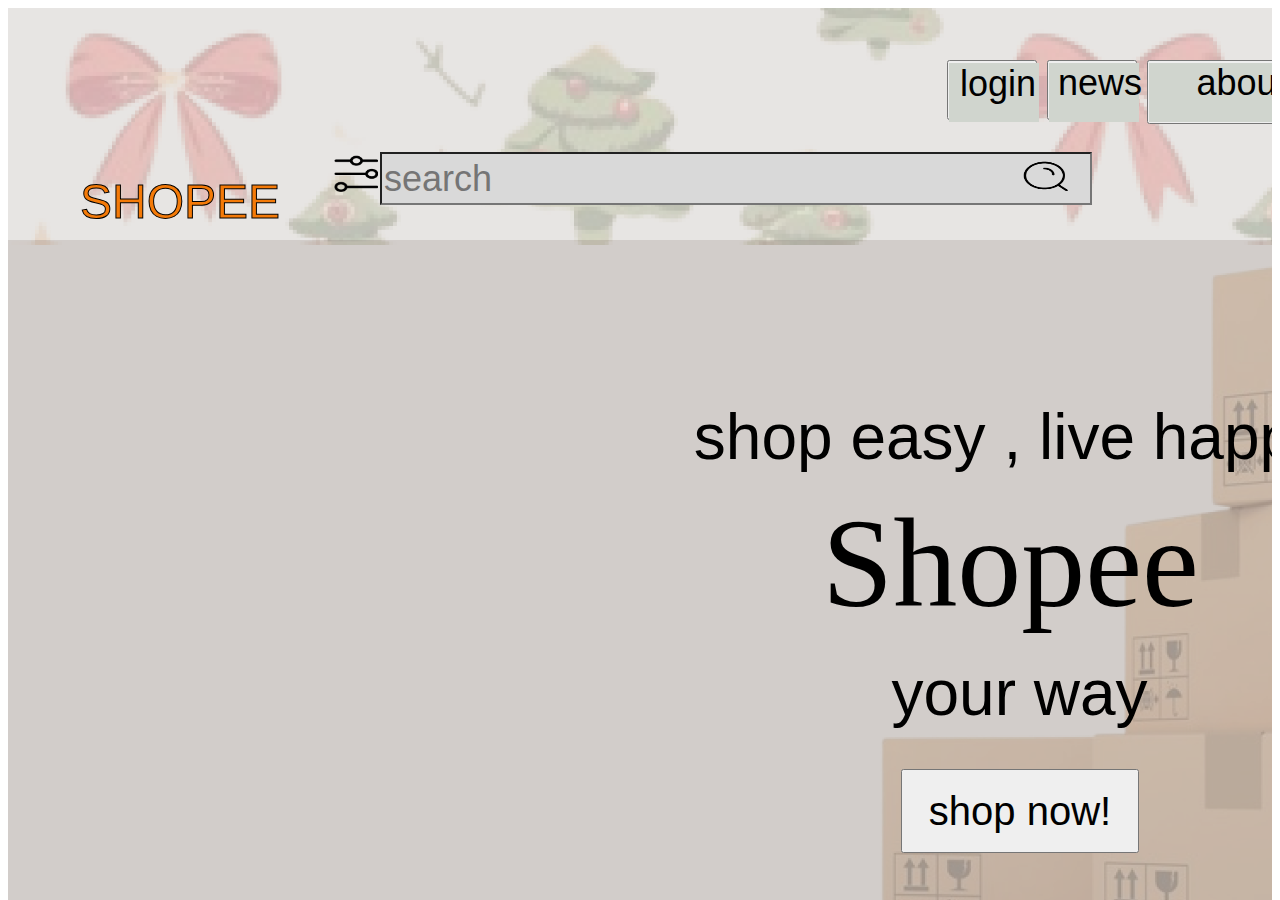
<file: index.html>
<!DOCTYPE html>
<html lang="en">
<head>
  <meta charset="UTF-8">
  <meta name="viewport" content="width=device-width, initial-scale=1.0">
  <meta http-equiv="refresh" content="0; URL='heroSection.html'">
  <title>Redirecting...</title>
</head>
<body>
  <p>If you are not redirected, <a href="heroSection.html">click here</a>.</p>
</body>
</html>
</file>
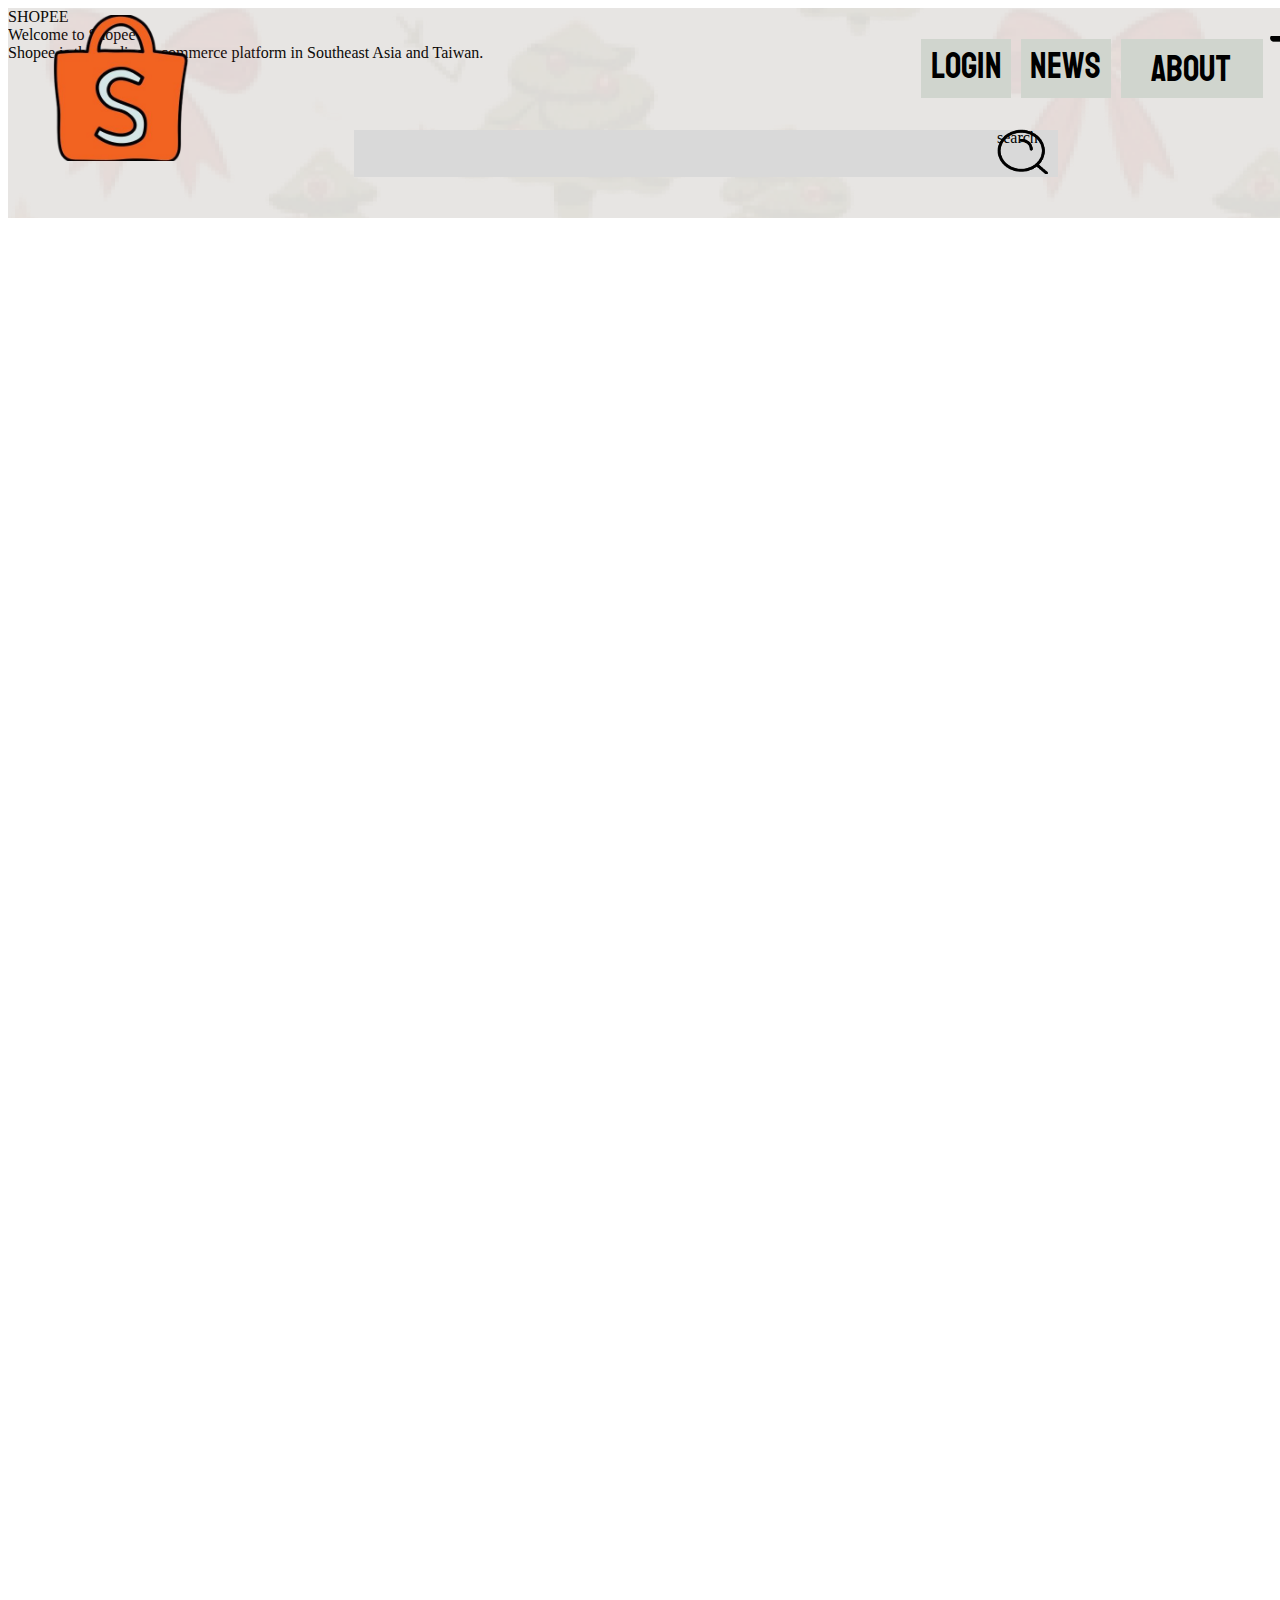
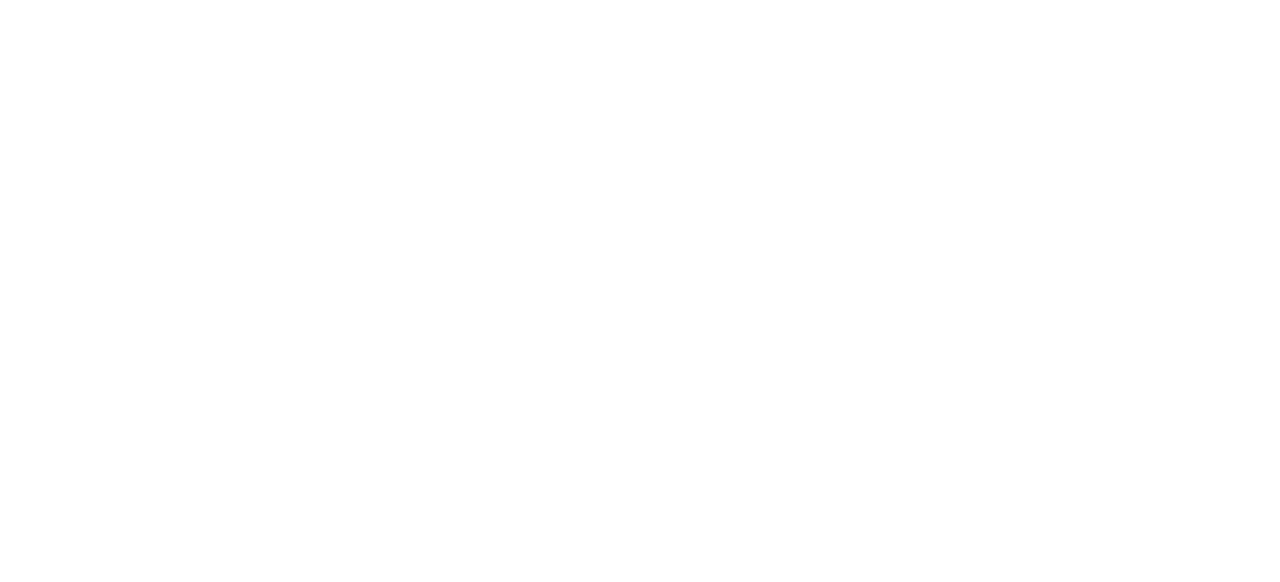
<file: aboutUs.html>
<!DOCTYPE html>
<html lang="en">
  <head>
    <meta charset="UTF-8" />
    <meta name="viewport" content="width=device-width, initial-scale=1.0" />
    <title>About Us</title>
    <link rel="stylesheet" href="aboutUs.css" />
  </head>
  <body>
    <div class="main-container">
      <div class="christmas-wallpaper-aesthetic"></div>
      <div class="flex-row-a">
        <div class="rectangle-heading-bg">
          <div class="facebook-icons-logos-symbols"></div>
          <div class="shopping-cart"></div>
          <span class="about">about</span>
          <div class="rectangle"></div>
          <div class="rectangle-4">
            <div class="rectangle-5">
              <span class="login">login</span>
            </div>
          </div>
          <div class="rectangle-7">
            <div class="rectangle-8">
              <span class="news">news</span>
            </div>
          </div>
          <div class="heart"></div>
          <div class="rectangle-b">
            <div class="rectangle-c">
              <div class="search"></div>
              <span class="search">search</span>
            </div>
          </div>
          <div class="filters"></div>
        </div>
        <span class="save-more-checkout">
          Save more at checkout with Lowest Price Guaranteed deals! <br />
        </span>
      </div>
      <div class="flex-row-ce">
        <span class="shopee">SHOPEE</span>
        <div class="login-section-bg"></div>
        <span class="welcome-to">Welcome to</span>
        <span class="shopee">Shopee</span>
        <div class="rectangle-13">
          <span class="leading-ecommerce-platform">
            Shopee is the leading e-commerce platform in Southeast Asia and
            Taiwan.
          </span>
        </div>
      </div>
      <div class="screenshot"></div>
    </div>
  </body>
</html>
</file>
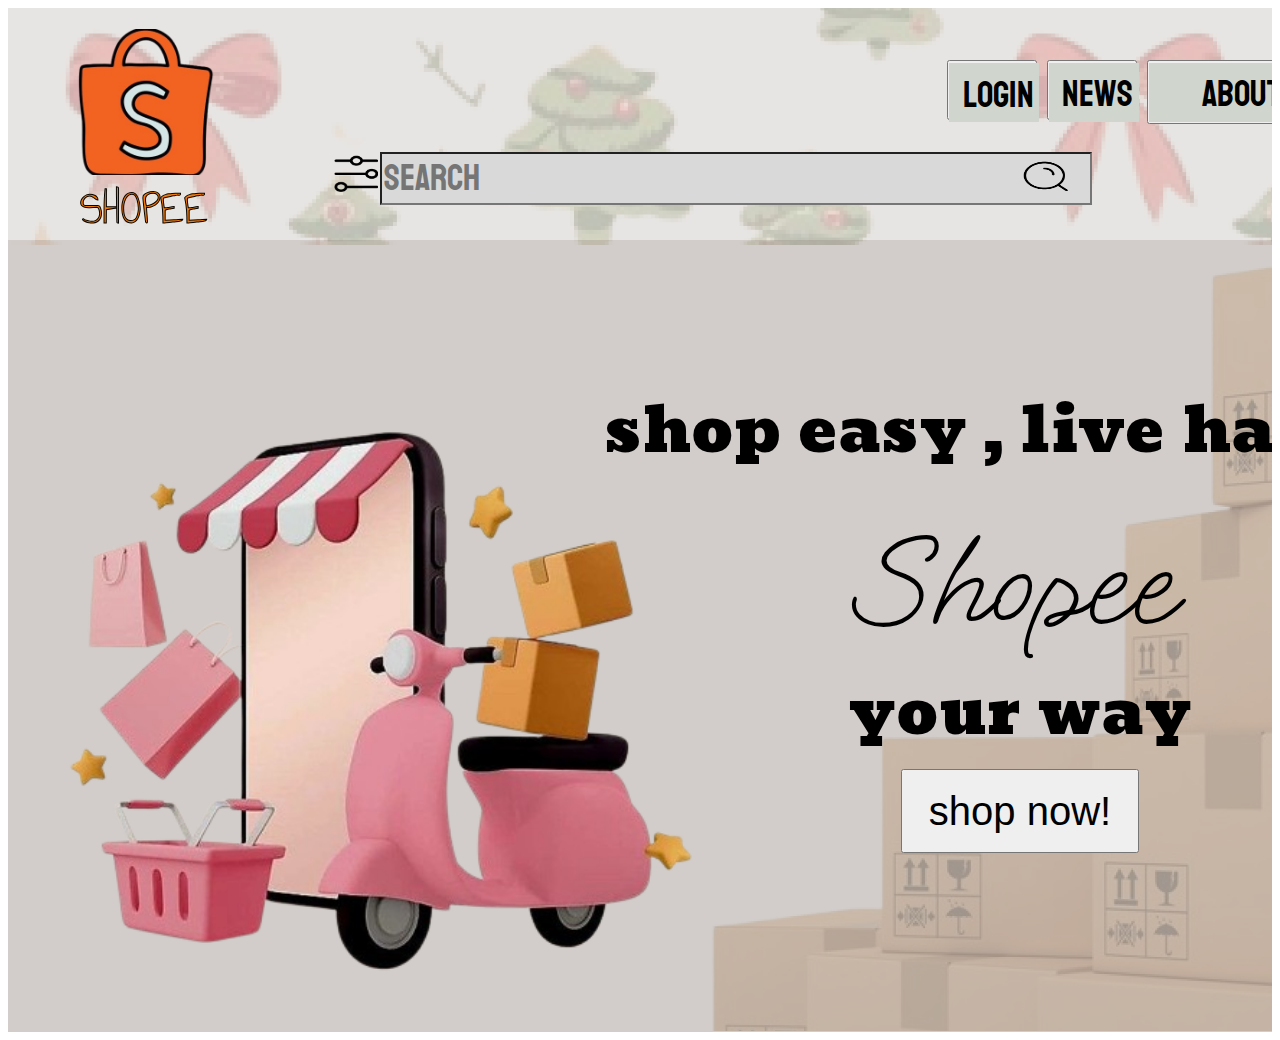
<file: heroSection.html>
<!DOCTYPE html>
<html>
  <head>
    <meta charset="utf-8" />
    <title>Hero Section</title>
    <link rel="stylesheet" href="heroSection.css" />

  </head>
  <body>
    <div class="hero-section">
      <div class="overlap-wrapper">
        <div class="overlap">
          <img class="img" src="image/boxes.png" />
          <img class="shopping-cart" src="image/cart_logo.png" />
          <div class="group">
            <div class="overlap-group">
              <div class="heading-chrsitmas-bg"></div>
              <img class="christmas-wallpaper" src="image/Christmas_Wallpaper.png" />
              <div class="hero-section-bg"></div>
            </div>
          </div>
          <div class="div">
            <div class="overlap-2">
              <div class="group-2">
                <button class="overlap-group-2">
                  <div class="rectangle"></div>
                  <div class="text-wrapper">news</div>
                </button>
                <img class="heart" src="image/heart.png" />
              </div>
              <div class="overlap-group-wrapper">
                <button class="overlap-3">
                  <div class="rectangle-2"></div>
                  <div class="text-wrapper-2">about</div>
                </button>
              </div>
            </div>
            <div class="div-wrapper">
              <button class="overlap-4">
                <a href="login.html" class="rectangle">
                <div class="text-wrapper-3">login</div>
                </a>
              </button>
            </div>
            <div class="group-3">
              <div class="overlap-5">
                <input class="rectangle-3" id="search-box" name="search" placeholder="search" />
                <img class="search" src="image/search.png" alt="Search Icon" />
              </div>
              <img class="filters" src="image/filter.png" alt="Filter Icon" />
            </div>            
            <div class="overlap-6">
              <p class="p">shop easy , live happy</p> 
              <p class="shopee">
                <span class="span">Shopee</span> <span class="text-wrapper-5"> <br /></span>
              </p>
            </div>
            <div class="overlap-7">
              <div class="text-wrapper-6">your way</div>
              <button class="group-4">
                <a href="homepage.html" class="overlap-8">
                    <div class="text-wrapper-7">shop now!</div>
                </a>
            </button>
            </div>
            <div class="group-5">
              <div class="overlap-9">
                <div class="text-wrapper-8">SHOPEE</div>
                <img
                  class="facebook-icons-logos"
                  src="image/Logo.png"
                />
              </div>
            </div>
          </div>
          <img class="pretty-removebg" src="image/Scooter.png" />
        </div>
      </div>
    </div>
  </body>
</html>
</file>
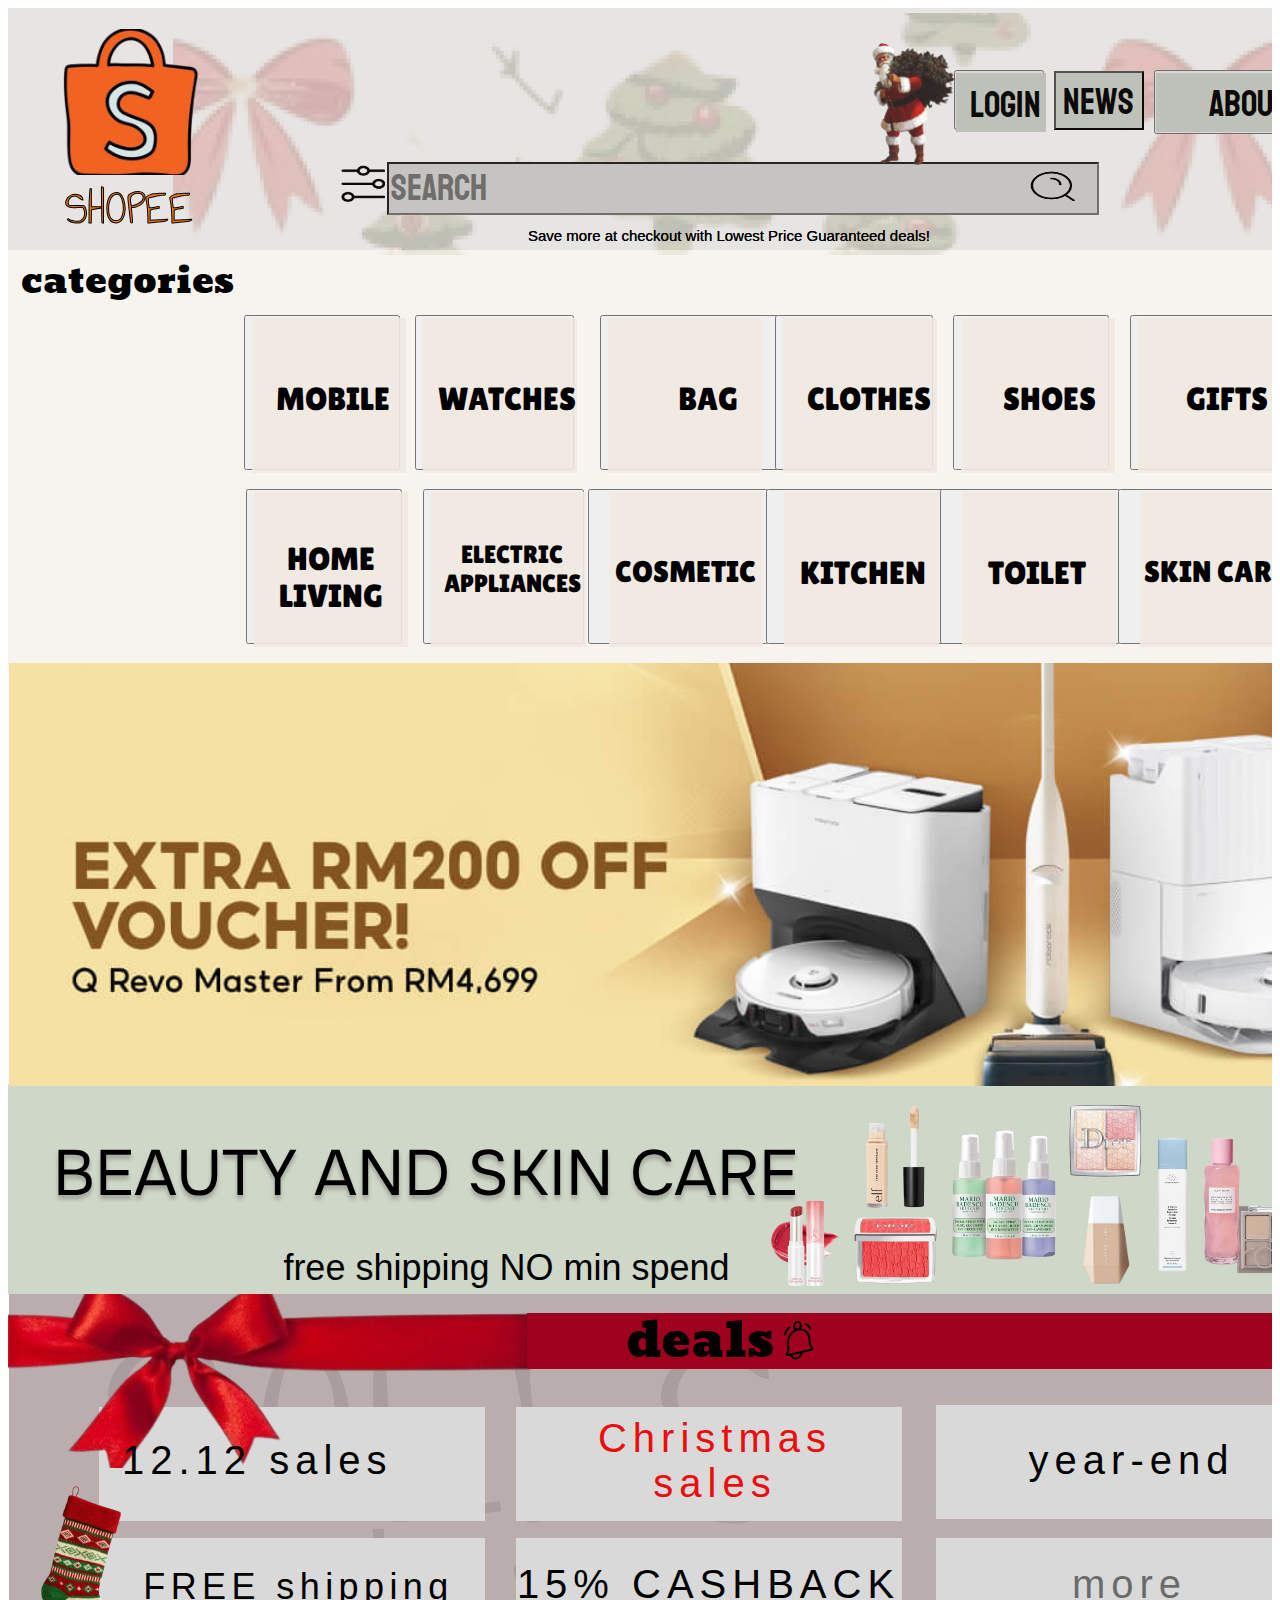
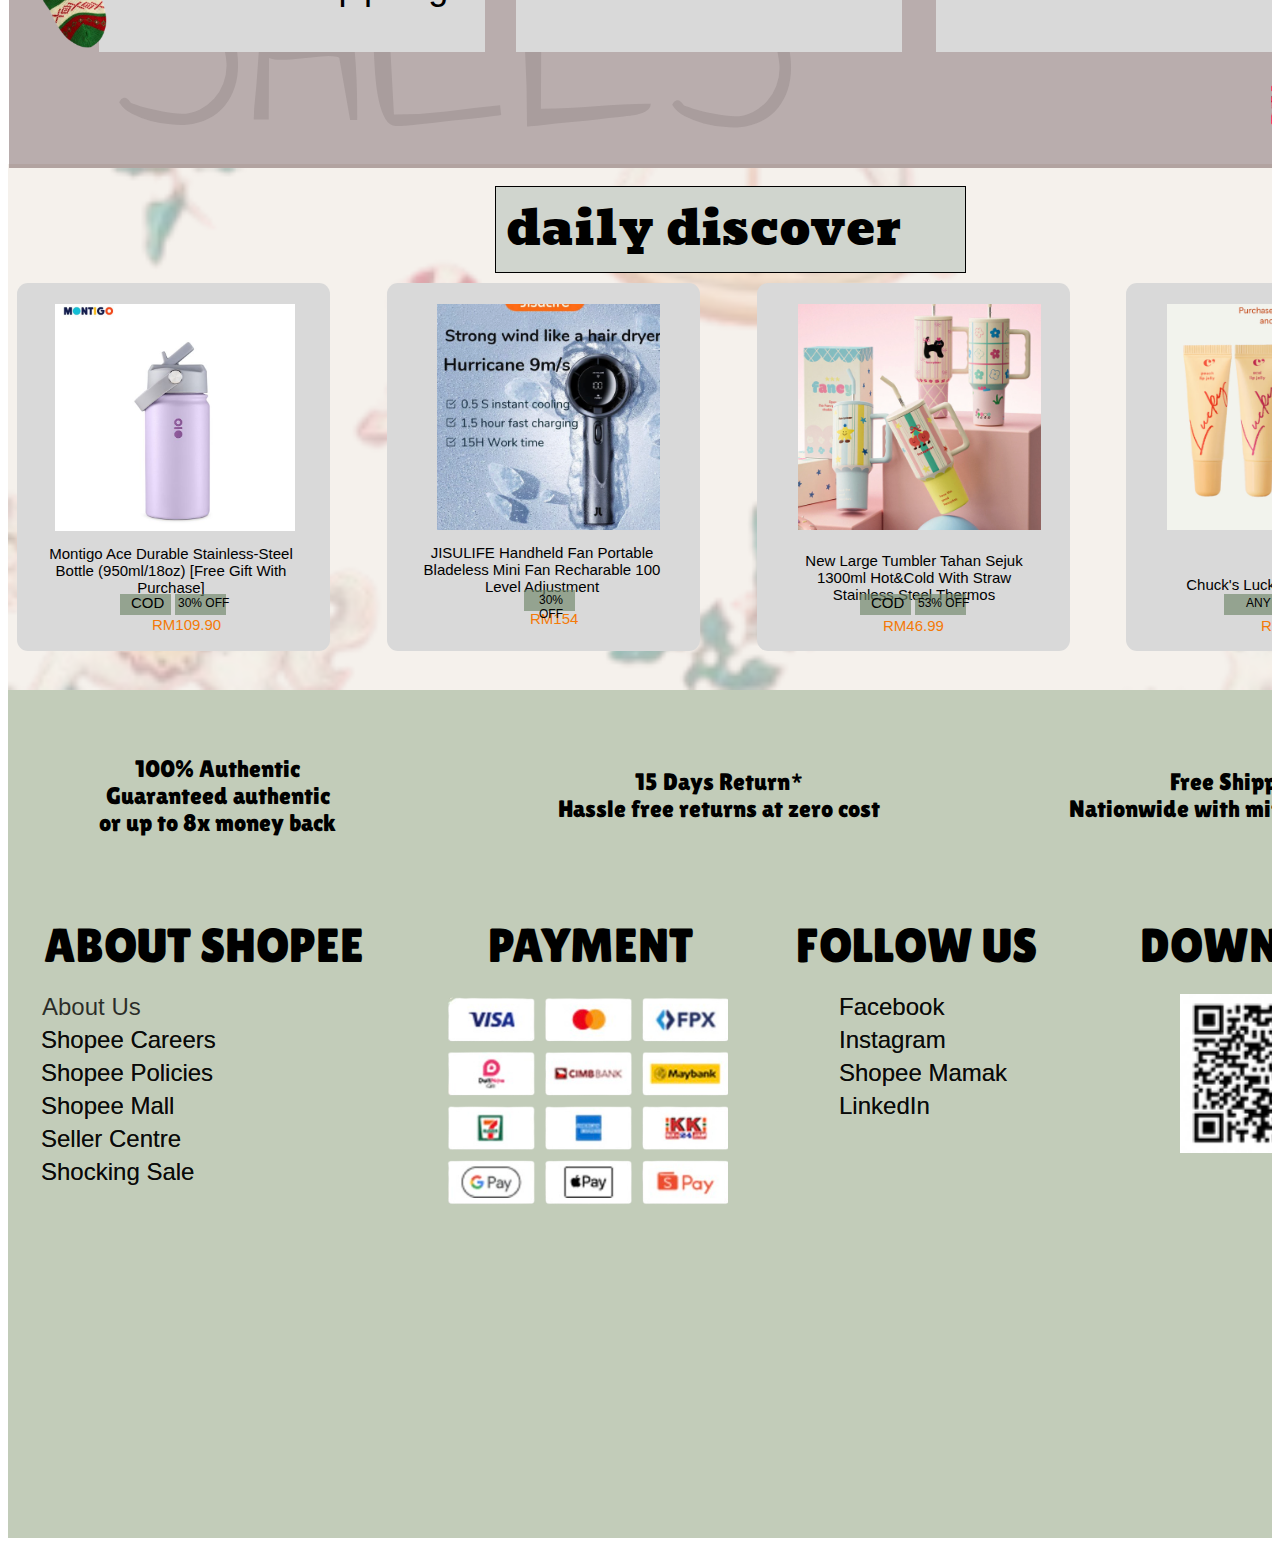
<file: homepage.html>
<!DOCTYPE html>
<html>
  <head>
    <meta charset="utf-8" />
    <link rel="stylesheet" href="homepage.css" />
  </head>
  <body>
    <div class="homepage">
      <div class="div">
        <div class="overlap">
          <img class="copy-removebg" src="image/Chistmas_Background.png" />
          <img class="christmas-wallpaper" src="image/Christmas_Wallpaper.png" />
          <div class="sales-bg-word">
            <div class="overlap-group">
              <div class="text-wrapper">SALES</div>
              <div class="text-wrapper-2">SALES</div>
            </div>
          </div>
          <div class="rectangle-categories"></div>
          <div class="rectangle-DAILY"></div>
          <div class="rectangle"></div>
          <img class="shopping-cart" src="image/cart_logo.png" />
          <div class="overlap-wrapper">
            <div class="overlap-2">
              <button class="rectangle-2"></div>
              <div class="text-wrapper-3">news</div>
              </button>
          </div>
          <div class="overlap-group-wrapper">
            <button class="overlap-2">
              <a href="login.html" class="rectangle-2">
              <div class="text-wrapper-4">login</div>
              </a>
            </button>
          </div>
          <div class="div-wrapper">
            <button class="overlap-3">
              <div class="rectangle-3"></div>
              <div class="text-wrapper-5">about</div>
            </button>
          </div>
          <div class="text-wrapper-6">categories</div>
          <button class="group">
            <div class="overlap-4"><div class="text-wrapper-7">MOBILE</div></div>
          </button>
          <button class="group-2">
            <div class="overlap-4"><div class="text-wrapper-8">HOME LIVING</div></div>
          </button>
          <button class="group-3">
            <div class="overlap-5"> 
              <div class="electri"></div>
              <div class="text-wrapper-9">ELECTRIC APPLIANCES</div>
            </div>
          </button>
          <button class="group-4">
            <div class="overlap-6">
              <div class="cosmetic"></div>
              <div class="text-wrapper-10">COSMETIC</div>
            </div>
          </button>
          <button class="group-5">
            <div class="overlap-6">
              <div class="kitchen"></div>
              <div class="text-wrapper-11">KITCHEN</div>
            </div>
          </button>
          <button class="group-6">
            <div class="overlap-6">
              <div class="div-2"></div>
              <div class="text-wrapper-11">TOILET</div>
            </div>
          </button>
          <button class="group-7">
            <div class="overlap-6">
              <div class="div-2"></div>
              <div class="text-wrapper-10">SKIN CARE</div>
            </div>
          </button>
          <button class="group-8">
            <div class="overlap-7">
              <div class="div-3"></div>
              <div class="text-wrapper-12">WATCHES</div>
            </div>
          </button>
          <button class="group-9">
            <div class="overlap-8">
              <div class="div-3"></div>
              <div class="text-wrapper-13">BAG</div>
            </div>
          </button>
          <button class="group-10">
            <div class="overlap-9">
              <div class="div-3"></div>
              <div class="text-wrapper-14">CLOTHES</div>
            </div>
          </button>
          <button class="group-11">
            <div class="overlap-4"><div class="text-wrapper-15">SHOES</div></div>
          </button>
          <button class="group-12">
            <div class="overlap-10"><div class="text-wrapper-16">GIFTS</div></div>
          </button>
          <div class="div-4">
            <div class="overlap-11">
              <input class="rectangle-4" placeholder="search" />
              <img class="search" src="image/search.png" />              
            </div>
            <img class="filters" src="image/filter.png" />
          </div>
          <div class="rectangle-heading-bg"></div>
          <div class="brown-bg"></div>
          <div class="deals">BEAUTY AND SKIN CARE</div>
          <p class="p">free shipping NO min spend</p>
          <div class="rectangle-5"></div>
          <div class="rectangle-6"></div>
          <div class="rectangle-7"></div>
          <div class="rectangle-8"></div>
          <div class="rectangle-9"></div>
          <div class="rectangle-10"></div>
          <div class="text-wrapper-18">FREE shipping</div>
          <div class="text-wrapper-19">15% CASHBACK</div>
          <div class="text-wrapper-20">more</div>
          <div class="christmas-sales">Christmas <br />sales</div>
          <div class="text-wrapper-21">year-end</div>
          <img class="heart" src="image/heart.png" />
          <img class="fit-removebg-preview" src="image/Comestic5.png" />
          <img
            class="better-than-palette"
            src="image/Comestic3.png"
          />
          <img class="removebg-preview" src="image/comestic8.png" />
          <img
            class="glow-recipe"
            src="image/Comestic6.png"
          />
          <img class="img" src="image/Christmas_Tree.png" />
          <img class="balm-dotcom-trio" src="image/Facial.png" />
          <img class="luxury-fashion" src="image/Socks.png" />
          <img
            class="drunk-elephant-b"
            src="image/facial7.png"
          />
          <img class="OMG-these-are" src="image/Facial5.png" />
          <img
            class="santa-hat-PNG"
            src="image/Santaclaus.png"
          />
          <img class="img-2" src="image/Comestic.png" />
          <img class="img-3" src="image/Comestic4.png" />
          <img class="img-4" src="image/comestic7.png" />
          <img class="img-5" src="image/comestic9.png" />
          <p class="text-wrapper-22">Save more at checkout with Lowest Price Guaranteed deals!</p>
          <div class="rectangle-MONTIGO"></div>
          <img
            class="montigo-pastel-ace"
            src="image/Bottle.jpeg"
          />
          <p class="text-wrapper-23">
            Montigo Ace Durable Stainless-Steel Bottle (950ml/18oz) [Free Gift With Purchase]
          </p>
          <div class="text-wrapper-24">RM109.90</div>
          <div class="rectangle-11"></div>
          <div class="text-wrapper-25">COD</div>
          <div class="rectangle-12"></div>
          <div class="text-wrapper-26">30% OFF</div>
          <div class="rectangle-MONTIGO-2"></div>
          <p class="text-wrapper-27">
            JISULIFE Handheld Fan Portable Bladeless Mini Fan Recharable 100 Level Adjustment
          </p>
          <div class="text-wrapper-28">RM154</div>
          <div class="group-13">
            <div class="overlap-12"><div class="text-wrapper-29">30% OFF</div></div>
          </div>
          <div class="rectangle-MONTIGO-3"></div>
          <p class="new-large-tumbler">
            New Large Tumbler Tahan Sejuk 1300ml Hot&amp;Cold With Straw Stainless Steel Thermos
          </p>
          <div class="text-wrapper-30">RM46.99</div>
          <div class="rectangle-13"></div>
          <div class="text-wrapper-31">COD</div>
          <div class="rectangle-14"></div>
          <div class="text-wrapper-32">53% OFF</div>
          <div class="rectangle-MONTIGO-4"></div>
          <p class="chuck-s-lucky-lip">Chuck&#39;s Lucky Lip Jelly (7g)</p>
          <div class="text-wrapper-33">RM48</div>
          <div class="rectangle-15"></div>
          <div class="text-wrapper-34">ANY 2 AT RM88</div>
          <div class="group-14">
            <div class="overlap-13">
              <img class="copy-removebg-2" src="image/ribbon.png" />
              <div class="rectangle-16"></div>
            </div>
          </div>
          <div class="text-wrapper-35">deals</div>
          <img class="bell-ringing" src="image/Bell Ringing 04.png" />
          <div class="text-wrapper-36">12.12 sales</div>
          <div class="rectangle-17"></div>
          <div class="deals-2">daily discover</div>
          <img class="shopping-cart" src="image/cart_logo.png" />
          <p class="text-wrapper-22">Save more at checkout with Lowest Price Guaranteed deals!</p>
          <div class="group-15">
            <div class="overlap-14">
              <div class="text-wrapper-37">SHOPEE</div>
              <img class="facebook-icons-logos" src="image/Logo.png" />
            </div>
          </div>
          <img class="screenshot" src="image/Ads.jpeg" />
          <img class="screenshot-2" src="image/product1.png" />
          <img class="screenshot-3" src="image/bottle2.png" />
          <img class="screenshot-4" src="image/facial8.png" />
        </div>
        <div class="overlap-15">
          <div class="rectangle-about"></div>
          <div class="text-wrapper-38">About Us</div>
          <div class="text-wrapper-39">Shopee Careers</div>
          <div class="text-wrapper-40">Shopee Policies</div>
          <div class="text-wrapper-41">Shopee Mall</div>
          <div class="text-wrapper-42">Seller Centre</div>
          <div class="text-wrapper-43">Shocking Sale</div>
          <p class="element-authentic">100% Authentic<br />Guaranteed authentic <br />or up to 8x money back</p>
          <div class="text-wrapper-44">ABOUT SHOPEE</div>
          <div class="text-wrapper-45">PAYMENT</div>
          <div class="text-wrapper-46">FOLLOW US</div>
          <div class="text-wrapper-47">DOWNLOAD</div>
          <p class="element-days-return">15 Days Return*<br />Hassle free returns at zero cost</p>
          <p class="free-shipping">Free Shipping<br />Nationwide with minimum spend</p>
          <img class="screenshot-5" src="image/payment.png" />
          <a href="https://shopee.com.my/web" target="_blank" rel="noopener noreferrer"
            ><img class="qr-shopee" src="image/QR.jpeg"
          /></a>
          <div class="text-wrapper-39">Shopee Careers</div>
          <div class="text-wrapper-40">Shopee Policies</div>
          <div class="text-wrapper-41">Shopee Mall</div>
          <div class="text-wrapper-42">Seller Centre</div>
          <div class="text-wrapper-43">Shocking Sale</div>
          <div class="text-wrapper-48">Facebook</div>
          <a href="https://www.facebook.com/ShopeeMY" target="_blank" rel="noopener noreferrer"
            ><div class="text-wrapper-48">Facebook</div></a
          >
          <div class="text-wrapper-49">Instagram</div>
          <a href="https://www.instagram.com/Shopee_MY/" target="_blank" rel="noopener noreferrer"
            ><div class="text-wrapper-49">Instagram</div></a
          >
          <div class="text-wrapper-50">Shopee Mamak</div>
          <a href="https://shopee.com.my/shopee_mamak" target="_blank" rel="noopener noreferrer"
            ><div class="text-wrapper-50">Shopee Mamak</div></a
          >
          <div class="text-wrapper-51">LinkedIn</div>
          <a href="https://www.linkedin.com/company/shopee" target="_blank" rel="noopener noreferrer"
            ><div class="text-wrapper-51">LinkedIn</div></a
          >
        </div>
      </div>
    </div>
  </body>
</html>
</file>
<file: aboutUs.css>
@import url('https://fonts.googleapis.com/css2?family=Annie+Use+Your+Telescope&family=Koulen&family=Lilita+One&family=Moul&family=Onest:wght@100..900&family=Oooh+Baby&display=swap');

:root {
  --default-font-family: -apple-system, BlinkMacSystemFont, "Segoe UI", Roboto, Ubuntu, "Helvetica Neue", Helvetica, Arial, "PingFang SC", "Hiragino Sans GB", "Microsoft Yahei UI", "Microsoft Yahei", "Source Han Sans CN", sans-serif;
}

.main-container {
  overflow: hidden;
  position: relative;
  width: 1440px;
  height: 2166px;
  margin: 0 auto;
  background: #ffffff;
  box-sizing: border-box;
}

.main-container * {
  box-sizing: border-box;
}

input, select, textarea, button {
  outline: 0;
}

.christmas-wallpaper-aesthetic {
  position: absolute;
  width: 1440px;
  height: 232px;
  top: -22px;
  left: -20px;
  background: url(/image/Christmas_Wallpaper.png) no-repeat center;
  background-size: cover;
  opacity: 0.27;
  z-index: 43;
}

.flex-row-a {
  position: absolute;
  width: 1479px;
  height: 235px;
  top: -22px;
  left: -20px;
  z-index: 47;
}

.rectangle-heading-bg {
  position: absolute;
  width: 1479px;
  height: 232px;
  top: 0;
  left: 0;
  background: rgba(87, 71, 58, 0.14);
  z-index: 41;
}

.facebook-icons-logos-symbols {
  position: absolute;
  width: 156px;
  height: 146px;
  top: 29px;
  left: 55px;
  background: url(/image/Logo.png) no-repeat center;
  background-size: cover;
  z-index: 46;
}

.shopping-cart {
  position: absolute;
  width: 62px;
  height: 62px;
  top: 50px;
  left: 1282px;
  background: url(/image/cart_logo.png) no-repeat center;
  background-size: cover;
  z-index: 12;
}

.about {
  display: flex;
  align-items: flex-start;
  justify-content: flex-start;
  position: absolute;
  height: 64px;
  top: 52px;
  left: 1163px;
  color: #000000;
  font-family: Koulen, var(--default-font-family);
  font-size: 36px;
  font-weight: 400;
  line-height: 64px;
  text-align: left;
  white-space: nowrap;
  z-index: 21;
}

.rectangle {
  position: absolute;
  width: 142px;
  height: 59px;
  top: 53px;
  left: 1133px;
  background: #d0d5ce;
  z-index: 20;
}

.rectangle-4 {
  position: absolute;
  width: 90px;
  height: 59px;
  top: 53px;
  left: 933px;
  background: #d0d5ce;
  z-index: 14;
}

.login {
  display: flex;
  align-items: flex-start;
  justify-content: flex-start;
  position: absolute;
  height: 57px;
  top: -1px;
  left: 10px;
  color: #000000;
  font-family: Koulen, var(--default-font-family);
  font-size: 36px;
  font-weight: 400;
  line-height: 57px;
  text-align: left;
  white-space: nowrap;
  z-index: 15;
}

.rectangle-7 {
  position: absolute;
  width: 90px;
  height: 59px;
  top: 53px;
  left: 1033px;
  background: #d0d5ce;
  z-index: 17;
}

.news {
  display: flex;
  align-items: flex-start;
  justify-content: flex-start;
  position: absolute;
  height: 57px;
  top: -1px;
  left: 9px;
  color: #000000;
  font-family: Koulen, var(--default-font-family);
  font-size: 36px;
  font-weight: 400;
  line-height: 57px;
  text-align: left;
  white-space: nowrap;
  z-index: 18;
}

.heart {
  position: absolute;
  width: 48px;
  height: 48px;
  top: 57px;
  left: 1362px;
  background: url(/image/heart.png) no-repeat center;
  background-size: cover;
  z-index: 22;
}

.rectangle-b {
  position: absolute;
  width: 704px;
  height: 47px;
  top: 144px;
  left: 366px;
  background: #d9d9d9;
  z-index: 8;
}

.search {
  position: absolute;
  width: 51px;
  height: 45px;
  top: -1px;
  left: 643px;
  background: url(/image/search.png) no-repeat center;
  background-size: cover;
}
</file>
<file: heroSection.css>
@import url('https://fonts.googleapis.com/css2?family=Annie+Use+Your+Telescope&family=Koulen&family=Moul&family=Oooh+Baby&display=swap');

.hero-section {
    background-color: #ffffff;
    display: flex;
    flex-direction: row;
    justify-content: center;
    width: 100%;
  }
  
  .hero-section .overlap-wrapper {
    background-color: #ffffff;
    overflow: hidden;
    width: 1440px;
    height: 1024px;
  }
  
  .hero-section .overlap {
    position: relative;
    width: 1556px;
    height: 1034px;
    top: -10px;
    left: -39px;
  }
  
  .hero-section .img {
    position: absolute;
    width: 757px;
    height: 871px;
    top: 162px;
    left: 719px;
    object-fit: cover;
  }
  
  .hero-section .shopping-cart {
    position: absolute;
    width: 62px;
    height: 62px;
    top: 60px;
    left: 1327px;
  }
  
  .hero-section .group {
    position: absolute;
    width: 1479px;
    height: 1034px;
    top: 0;
    left: 0;
  }
  
  .hero-section .overlap-group {
    position: relative;
    height: 1034px;
  }
  
  .hero-section .heading-chrsitmas-bg {
    position: absolute;
    width: 1479px;
    height: 242px;
    top: 0;
    left: 0;
    background-color: #57473a24;
  }
  
  .hero-section .christmas-wallpaper {
    position: absolute;
    width: 1440px;
    height: 237px;
    top: 10px;
    left: 39px;
    object-fit: cover;
  }
  
  .hero-section .hero-section-bg {
    position: absolute;
    width: 1440px;
    height: 792px;
    top: 242px;
    left: 39px;
    background-color: #57473a45;
  }
  
  .hero-section .div {
    position: absolute;
    width: 1457px;
    height: 824px;
    top: 31px;
    left: 99px;
  }
  
  .hero-section .overlap-2 {
    position: absolute;
    width: 379px;
    height: 64px;
    top: 31px;
    left: 979px;
  }
  
  .hero-section .group-2 {
    position: absolute;
    width: 379px;
    height: 60px;
    top: 0;
    left: 0;
  }
  
  .hero-section .overlap-group-2 {
    position: absolute;
    width: 90px;
    height: 60px;
    top: 0;
    left: 0;
  }
  
  .hero-section .rectangle {
    position: absolute;
    width: 90px;
    height: 59px;
    top: 1px;
    left: 0;
    background-color: #d0d5ce;
  }
  
  .hero-section .text-wrapper {
    position: absolute;
    width: 78px;
    top: 0;
    left: 9px;
    font-family: "Koulen", Helvetica;
    font-weight: 400;
    color: #000000;
    font-size: 36px;
    letter-spacing: 0;
    line-height: normal;
  }
  
  .hero-section .heart {
    position: absolute;
    width: 48px;
    height: 48px;
    top: 5px;
    left: 329px;
  }
  
  .hero-section .overlap-group-wrapper {
    position: absolute;
    width: 157px;
    height: 64px;
    top: 0;
    left: 100px;
  }
  
  .hero-section .overlap-3 {
    position: relative;
    width: 155px;
    height: 64px;
  }
  
  .hero-section .rectangle-2 {
    width: 142px;
    height: 59px;
    background-color: #d0d5ce;
    position: absolute;
    top: 1px;
    left: 0;
  }
  
  .hero-section .text-wrapper-2 {
    position: absolute;
    width: 125px;
    top: 0;
    left: 30px;
    font-family: "Koulen", Helvetica;
    font-weight: 400;
    color: #000000;
    font-size: 36px;
    letter-spacing: 0;
    line-height: normal;
  }
  
  .hero-section .div-wrapper {
    position: absolute;
    width: 92px;
    height: 60px;
    top: 31px;
    left: 879px;
  }
  
  .hero-section .overlap-4 {
    position: relative;
    width: 90px;
    height: 60px;
  }
  
  .hero-section .text-wrapper-3 {
    position: absolute;
    width: 78px;
    top: 0;
    left: 10px;
    font-family: "Koulen", Helvetica;
    font-weight: 400;
    color: #000000;
    font-size: 36px;
    letter-spacing: 0;
    line-height: normal;
  }
  
  .hero-section .group-3 {
    position: absolute;
    width: 752px;
    height: 48px;
    top: 122px;
    left: 266px;
  }
  
  .hero-section .overlap-5 {
    position: absolute;
    width: 704px;
    height: 48px;
    top: 0;
    left: 46px;
  }
  
  .hero-section .rectangle-3 {
    width: 704px;
    height: 47px;
    background-color: #d9d9d9;
    font-family: "Koulen", Helvetica;
    font-weight: 400;
    font-size: 36px;
    position: absolute;
    top: 1px;
    left: 0;
  }
  
  .hero-section .text-wrapper-4 {
    position: absolute;
    width: 91px;
    top: 8px;
    left: 328px;
    opacity: 0.42;
    font-family: "Koulen-Regular", Helvetica;
    font-weight: 400;
    color: #000000;
    font-size: 20px;
    letter-spacing: 0;
    line-height: normal;
  }
  
  .hero-section .search {
    position: absolute;
    width: 45px;
    height: 30px;
    top: 10px;
    left: 643px;

  }
  
  .hero-section .filters {
    position: absolute;
    width: 44px;
    height: 37px;
    top: 4px;
    left: 0px;
  }
  

.hero-section .overlap-6 {
  position: absolute;
  width: 1017px;
  height: 200px;  
  top: 397px;
  left: 434px;
  display: flex;
  flex-direction: column;  
  justify-content: center;  
  align-items: center; 
}


.hero-section .p {
  font-family: "Moul", Helvetica, sans-serif;
  font-weight: 400;
  color: #000000;
  font-size: 64px;
  text-align: center;
  letter-spacing: 0;
  line-height: normal;
  margin: 0;  
}


.hero-section .shopee .span {
  font-family: "Oooh Baby", serif;
  font-weight: 400;
  color: #000000;
  font-size: 128px;
  text-align: center;
  letter-spacing: 0;
  line-height: normal;
  white-space: nowrap;
  margin-top: 20px; 
}

  
  .hero-section .span {
    font-family: "Oooh Baby-Regular", Helvetica;
    font-weight: 400;
    color: #000000;
    font-size: 128px;
    letter-spacing: 0;
  }
  
  .hero-section .text-wrapper-5 {
    font-family: "Moul-Regular", Helvetica;
  }
  
  .hero-section .overlap-7 {
    position: absolute;
    width: 397px;
    height: 197px;
    top: 627px;
    left: 753px;
  }
  
  .hero-section .text-wrapper-6 {
    position: absolute;
    width: 397px;
    top: 0;
    left: 0;
    font-family: "Moul", Helvetica;
    font-weight: 400;
    color: #000000;
    font-size: 64px;
    text-align: center;
    letter-spacing: 0;
    line-height: normal;
  }
  
  .hero-section .group-4 {
    position: absolute;
    width: 238px;
    height: 84px;
    top: 113px;
    left: 80px;
  }
  
  .hero-section .overlap-8 {
    position: relative; 
    width: 236px;
    height: 84px;
    background-color: #d9d9d9;
    border-radius: 13px;
}

.hero-section .text-wrapper-7 {
  position: absolute;
  top: 50%;
  left: 50%; 
  transform: translate(-50%, -50%); 
  font-family: "Mada-Regular", Helvetica;
  font-weight: 400;
  color: #000000;
  font-size: 40px;
  text-align: center;
  letter-spacing: 0;
  line-height: normal;
  white-space: nowrap;
}

  
  .hero-section .group-5 {
    position: absolute;
    width: 158px;
    height: 216px;
    top: 0;
    left: 0;
  }
  
  .hero-section .overlap-9 {
    position: relative;
    width: 156px;
    height: 215px;
  }
  
  .hero-section .text-wrapper-8 {
    position: absolute;
    width: 131px;
    top: 145px;
    left: 12px;
    transform: rotate(0.04deg);
    -webkit-text-stroke: 1px #000000;
    font-family: "Annie Use Your Telescope", Helvetica;
    font-weight: 400;
    color: #f47a08;
    font-size: 48px;
    letter-spacing: 0;
    line-height: normal;
  }
  
  .hero-section .facebook-icons-logos {
    position: absolute;
    width: 156px;
    height: 146px;
    top: 0;
    left: 0;
    object-fit: cover;
  }
  
  .hero-section .pretty-removebg {
    position: absolute;
    width: 721px;
    height: 647px;
    top: 366px;
    left: 39px;
    object-fit: cover;
  }
</file>
<file: homepage.css>
@import url('https://fonts.googleapis.com/css2?family=Annie+Use+Your+Telescope&family=Koulen&family=Lilita+One&family=Moul&family=Onest:wght@100..900&family=Oooh+Baby&display=swap');
.homepage {
    background-color: #ffffff;
    display: flex;
    flex-direction: row;
    justify-content: center;
    width: 100%;
  }
  
  .homepage .div {
    background-color: #ffffff;
    overflow: hidden;
    width: 1440px;
    height: 3130px;
    position: relative;
  }
  
  .homepage .overlap {
    position: absolute;
    width: 1486px;
    height: 2282px;
    top: 0;
    left: -32px;
  }
  
  .homepage .copy-removebg {
    position: absolute;
    width: 1440px;
    height: 522px;
    top: 1760px;
    left: 32px;
    object-fit: cover;
  }
  
  .homepage .christmas-wallpaper {
    position: absolute;
    width: 1275px;
    height: 242px;
    top: 5px;
    left: 197px;
    object-fit: cover;
  }
  
  .homepage .sales-bg-word {
    position: absolute;
    width: 742px;
    height: 612px;
    top: 1205px;
    left: 127px;
  }
  
  .homepage .overlap-group {
    position: relative;
    width: 738px;
    height: 612px;
  }
  
  .homepage .text-wrapper {
    width: 736px;
    top: 2px;
    left: 1px;
    transform: rotate(0.26deg);
    opacity: 0.09;
    font-family: "Annie Use Your Telescope", Helvetica;
    font-size: 300px;
    letter-spacing: 0;
    position: absolute;
    font-weight: 400;
    color: #000000;
    line-height: normal;
  }
  
  .homepage .text-wrapper-2 {
    width: 736px;
    top: 206px;
    left: 1px;
    transform: rotate(0.26deg);
    opacity: 0.09;
    font-family: "Annie Use Your Telescope", Helvetica;
    font-size: 300px;
    letter-spacing: 0;
    position: absolute;
    font-weight: 400;
    color: #000000;
    line-height: normal;
  }
  
  .homepage .rectangle-categories {
    position: absolute;
    width: 1440px;
    height: 422px;
    top: 242px;
    left: 32px;
    background-color: #efe9e180;
  }
  
  .homepage .rectangle-DAILY {
    position: absolute;
    width: 1440px;
    height: 526px;
    top: 1756px;
    left: 32px;
    background-color: #efe9e1a1;
  }
  
  .homepage .rectangle {
    position: absolute;
    width: 1440px;
    height: 210px;
    top: 1076px;
    left: 32px;
    background-color: #6e865854;
  }
  
  .homepage .shopping-cart {
    position: absolute;
    width: 62px;
    height: 62px;
    top: 60px;
    left: 1327px;
  }
  
  .homepage .overlap-wrapper {
    position: absolute;
    width: 92px;
    height: 60px;
    top: 62px;
    left: 1078px;
  }
  
  .homepage .overlap-2 {
    position: relative;
    width: 90px;
    height: 60px;
  }
  
  .homepage .rectangle-2 {
    position: absolute;
    width: 90px;
    height: 59px;
    top: 1px;
    left: 0;
    background-color: #d0d5ce;
  }
  
  .homepage .text-wrapper-3 {
    position: absolute;
    width: 78px;
    top: 0;
    left: 9px;
    font-family: "Koulen", Helvetica;
    font-weight: 400;
    color: #000000;
    font-size: 36px;
    letter-spacing: 0;
    line-height: normal;
  }
  
  .homepage .overlap-group-wrapper {
    position: absolute;
    width: 92px;
    height: 60px;
    top: 62px;
    left: 978px;
  }
  
  .homepage .text-wrapper-4 {
    position: absolute;
    width: 78px;
    top: 0;
    left: 10px;
    font-family: "Koulen", Helvetica;
    font-weight: 400;
    color: #000000;
    font-size: 36px;
    letter-spacing: 0;
    line-height: normal;
  }
  
  .homepage .div-wrapper {
    position: absolute;
    width: 157px;
    height: 64px;
    top: 62px;
    left: 1178px;
  }
  
  .homepage .overlap-3 {
    position: relative;
    width: 155px;
    height: 64px;
  }
  
  .homepage .rectangle-3 {
    position: absolute;
    width: 142px;
    height: 59px;
    top: 1px;
    left: 0;
    background-color: #d0d5ce;
  }
  
  .homepage .text-wrapper-5 {
    width: 125px;
    top: 0;
    left: 30px;
    font-family: "Koulen", Helvetica;
    color: #000000;
    font-size: 36px;
    position: absolute;
    font-weight: 400;
    letter-spacing: 0;
    line-height: normal;
  }
  
  .homepage .text-wrapper-6 {
    position: absolute;
    top: 241px;
    left: 45px;
    font-family: "Moul", Helvetica;
    font-weight: 400;
    color: #000000;
    font-size: 36px;
    letter-spacing: 0;
    line-height: normal;
  }
  
  .homepage .group {
    position: absolute;
    width: 156px;
    height: 155px;
    top: 307px;
    left: 268px;
  }
  
  .homepage .overlap-4 {
    position: relative;
    width: 154px;
    height: 155px;
    background-color: #efe9e1e6;
  }
  
  .homepage .text-wrapper-7 {
    width: 125px;
    top: 62px;
    left: 18px;
    font-family: "Lilita One", Helvetica;
    font-size: 32px;
    letter-spacing: 0;
    position: absolute;
    font-weight: 400;
    color: #000000;
    line-height: normal;
  }
  
  .homepage .group-2 {
    position: absolute;
    width: 156px;
    height: 155px;
    top: 481px;
    left: 270px;
  }
  
  .homepage .text-wrapper-8 {
    position: absolute;
    width: 105px;
    top: 48px;
    left: 24px;
    font-family: "Lilita One", Helvetica;
    font-weight: 400;
    color: #000000;
    font-size: 32px;
    text-align: center;
    letter-spacing: 0;
    line-height: normal;
  }
  
  .homepage .group-3 {
    position: absolute;
    width: 161px;
    height: 155px;
    top: 481px;
    left: 447px;
  }
  
  .homepage .overlap-5 {
    position: relative;
    width: 159px;
    height: 155px;
  }
  
  .homepage .electri {
    position: absolute;
    width: 155px;
    height: 155px;
    top: 0;
    left: 0;
    background-color: #efe9e1e6;
  }
  
  .homepage .text-wrapper-9 {
    position: absolute;
    width: 156px;
    top: 48px;
    left: 3px;
    font-family: "Lilita One", Helvetica;
    font-weight: 400;
    color: #000000;
    font-size: 25px;
    text-align: center;
    letter-spacing: 0;
    line-height: normal;
  }
  
  .homepage .group-4 {
    position: absolute;
    width: 180px;
    height: 155px;
    top: 481px;
    left: 612px;
  }
  
  .homepage .overlap-6 {
    position: relative;
    width: 178px;
    height: 155px;
  }
  
  .homepage .cosmetic {
    position: absolute;
    width: 154px;
    height: 155px;
    top: 0;
    left: 13px;
    background-color: #efe9e1e6;
  }
  
  .homepage .text-wrapper-10 {
    position: absolute;
    width: 178px;
    top: 62px;
    left: 0;
    font-family: "Lilita One", Helvetica;
    font-weight: 400;
    color: #000000;
    font-size: 30px;
    text-align: center;
    letter-spacing: 0;
    line-height: normal;
  }
  
  .homepage .group-5 {
    position: absolute;
    width: 180px;
    height: 155px;
    top: 481px;
    left: 790px;
  }
  
  .homepage .kitchen {
    position: absolute;
    width: 155px;
    height: 155px;
    top: 0;
    left: 10px;
    background-color: #efe9e1e6;
  }
  
  .homepage .text-wrapper-11 {
    position: absolute;
    width: 178px;
    top: 62px;
    left: 0;
    font-family: "Lilita One", Helvetica;
    font-weight: 400;
    color: #000000;
    font-size: 32px;
    text-align: center;
    letter-spacing: 0;
    line-height: normal;
  }
  
  .homepage .group-6 {
    position: absolute;
    width: 180px;
    height: 155px;
    top: 481px;
    left: 964px;
  }
  
  .homepage .div-2 {
    position: absolute;
    width: 154px;
    height: 155px;
    top: 0;
    left: 14px;
    background-color: #efe9e1e6;
  }
  
  .homepage .group-7 {
    position: absolute;
    width: 180px;
    height: 155px;
    top: 481px;
    left: 1142px;
  }
  
  .homepage .group-8 {
    position: absolute;
    width: 159px;
    height: 155px;
    top: 307px;
    left: 439px;
  }
  
  .homepage .overlap-7 {
    position: relative;
    width: 157px;
    height: 155px;
  }
  
  .homepage .div-3 {
    position: absolute;
    width: 154px;
    height: 155px;
    top: 0;
    left: 0;
    background-color: #efe9e1e6;
  }
  
  .homepage .text-wrapper-12 {
    position: absolute;
    width: 146px;
    top: 62px;
    left: 11px;
    font-family: "Lilita One", Helvetica;
    font-weight: 400;
    color: #000000;
    font-size: 32px;
    letter-spacing: 0;
    line-height: normal
  }
  
  .homepage .group-9 {
    position: absolute;
    width: 183px;
    height: 155px;
    top: 307px;
    left: 624px;
  }
  
  .homepage .overlap-8 {
    position: relative;
    width: 181px;
    height: 155px;
  }
  
  .homepage .text-wrapper-13 {
    width: 130px;
    top: 62px;
    left: 35px;
    font-family: "Lilita One", Helvetica;
    font-size: 32px;
    letter-spacing: 0;
    position: absolute;
    font-weight: 400;
    color: #000000;
    line-height: normal;
  }
  
  .homepage .group-10 {
    position: absolute;
    width: 158px;
    height: 155px;
    top: 307px;
    left: 799px;
  }
  
  .homepage .overlap-9 {
    position: relative;
    width: 156px;
    height: 155px;
  }
  
  .homepage .text-wrapper-14 {
    position: absolute;
    width: 140px;
    top: 62px;
    left: 16px;
    font-family: "Lilita One", Helvetica;
    font-weight: 400;
    color: #000000;
    font-size: 32px;
    letter-spacing: 0;
    line-height: normal;
  }
  
  .homepage .group-11 {
    position: absolute;
    width: 156px;
    height: 155px;
    top: 307px;
    left: 977px;
  }
  
  .homepage .text-wrapper-15 {
    position: absolute;
    width: 106px;
    top: 62px;
    left: 35px;
    font-family: "Lilita One", Helvetica;
    font-weight: 400;
    color: #000000;
    font-size: 32px;
    letter-spacing: 0;
    line-height: normal;
  }
  
  .homepage .group-12 {
    position: absolute;
    width: 157px;
    height: 155px;
    top: 307px;
    left: 1154px;
  }
  
  .homepage .overlap-10 {
    position: relative;
    width: 155px;
    height: 155px;
    background-color: #efe9e1e6;
  }
  
  .homepage .text-wrapper-16 {
    position: absolute;
    width: 106px;
    top: 62px;
    left: 36px;
    font-family: "Lilita One", Helvetica;
    font-weight: 400;
    color: #000000;
    font-size: 32px;
    letter-spacing: 0;
    line-height: normal;
  }
  
  .homepage .div-4 {
    position: absolute;
    width: 752px;
    height: 48px;
    top: 153px;
    left: 365px;
  }
  
  .homepage .overlap-11 {
    position: absolute;
    width: 704px;
    height: 48px;
    top: 0;
    left: 46px;
  }
  
  .homepage .rectangle-4 {
    width: 704px;
    height: 47px;
    background-color: #d9d9d9;
    font-family: "Koulen", Helvetica;
    font-weight: 400;
    font-size: 36px;
    position: absolute;
    top: 1px;
    left: 0;
  }
  
  .homepage .text-wrapper-17 {
    position: absolute;
    width: 91px;
    top: 8px;
    left: 328px;
    opacity: 0.42;
    font-family: "Koulen", Helvetica;
    font-weight: 400;
    color: #000000;
    font-size: 20px;
    letter-spacing: 0;
    line-height: normal;
  }
  
  .homepage .search {
    position: absolute;
    width: 45px;
    height: 30px;
    top: 10px;
    left: 643px;
  }
  
  .homepage .filters {
    position: absolute;
    width: 44px;
    height: 37px;
    top: 4px;
    left: 0px;
  }
  
  .homepage .rectangle-heading-bg {
    position: absolute;
    width: 1479px;
    height: 242px;
    top: 0;
    left: 0;
    background-color: #57473a24;
  }
  
  .homepage .brown-bg {
    position: absolute;
    width: 1453px;
    height: 474px;
    top: 1286px;
    left: 33px;
    background-color: #29070754;
  }
  
  .homepage .deals {
    top: 1125px;
    left: 77px;
    text-shadow: 0px 4px 4px #00000040;
    font-family: "Onest", Helvetica;
    font-size: 64px;
    position: absolute;
    font-weight: 400;
    color: #000000;
    letter-spacing: 0;
    line-height: normal;
  }
  
  .homepage .p {
    width: 697px;
    top: 1203px;
    left: 182px;
    font-family: "Oooh Baby-Regular", Helvetica;
    font-size: 36px;
    text-align: center;
    position: absolute;
    font-weight: 400;
    color: #000000;
    letter-spacing: 0;
    line-height: normal;
  }
  
  .homepage .rectangle-5 {
    position: absolute;
    width: 386px;
    height: 114px;
    top: 1399px;
    left: 123px;
    background-color: #d9d9d9;
  }
  
  .homepage .rectangle-6 {
    position: absolute;
    width: 386px;
    height: 114px;
    top: 1530px;
    left: 123px;
    background-color: #d9d9d9;
  }
  
  .homepage .rectangle-7 {
    position: absolute;
    width: 386px;
    height: 114px;
    top: 1399px;
    left: 540px;
    background-color: #d9d9d9;
  }
  
  .homepage .rectangle-8 {
    position: absolute;
    width: 386px;
    height: 114px;
    top: 1530px;
    left: 540px;
    background-color: #d9d9d9;
  }
  
  .homepage .rectangle-9 {
    position: absolute;
    width: 386px;
    height: 114px;
    top: 1397px;
    left: 960px;
    background-color: #d9d9d9;
  }
  
  .homepage .rectangle-10 {
    position: absolute;
    width: 386px;
    height: 114px;
    top: 1530px;
    left: 960px;
    background-color: #d9d9d9;
  }
  
  .homepage .text-wrapper-18 {
    position: absolute;
    width: 387px;
    top: 1558px;
    left: 129px;
    font-family: "IBM Plex Mono", Helvetica;
    font-weight: 400;
    color: #000000;
    font-size: 36px;
    text-align: center;
    letter-spacing: 5.40px;
    line-height: normal;
  }
  
  .homepage .text-wrapper-19 {
    position: absolute;
    width: 387px;
    top: 1554px;
    left: 539px;
    font-family: "IBM Plex Mono", Helvetica;
    font-weight: 400;
    color: #000000;
    font-size: 40px;
    text-align: center;
    letter-spacing: 6.00px;
    line-height: normal;
  }
  
  .homepage .text-wrapper-20 {
    width: 387px;
    top: 1554px;
    left: 960px;
    opacity: 0.5;
    font-family: "IBM Plex Mono", Helvetica;
    font-size: 40px;
    text-align: center;
    letter-spacing: 6.00px;
    position: absolute;
    font-weight: 400;
    color: #000000;
    line-height: normal;
  }
  
  .homepage .christmas-sales {
    position: absolute;
    width: 410px;
    top: 1408px;
    left: 534px;
    font-family: "Mountains of Christmas", Helvetica;
    font-weight: 400;
    color: #ef0b0b;
    font-size: 40px;
    text-align: center;
    letter-spacing: 6.00px;
    line-height: normal;
  }
  
  .homepage .text-wrapper-21 {
    position: absolute;
    width: 403px;
    top: 1430px;
    left: 954px;
    font-family: "IBM Plex Mono", Helvetica;
    font-weight: 400;
    color: #000000;
    font-size: 40px;
    text-align: center;
    letter-spacing: 6.00px;
    line-height: normal;
  }
  
  .homepage .heart {
    position: absolute;
    width: 48px;
    height: 48px;
    top: 63px;
    left: 1408px;
  }
  
  .homepage .fit-removebg-preview {
    position: absolute;
    width: 85px;
    height: 142px;
    top: 1144px;
    left: 1387px;
    object-fit: cover;
  }
  
  .homepage .better-than-palette {
    position: absolute;
    width: 166px;
    height: 165px;
    top: 1150px;
    left: 1252px;
    object-fit: cover;
  }
  
  .homepage .removebg-preview {
    width: 89px;
    height: 98px;
    top: 1072px;
    left: 1085px;
    position: absolute;
    object-fit: cover;
  }
  
  .homepage .glow-recipe {
    position: absolute;
    width: 51px;
    height: 138px;
    top: 1119px;
    left: 1220px;
    object-fit: cover;
  }
  
  .homepage .img {
    width: 177px;
    height: 381px;
    top: 1405px;
    left: 1295px;
    position: absolute;
    object-fit: cover;
  }
  
  .homepage .balm-dotcom-trio {
    position: absolute;
    width: 92px;
    height: 116px;
    top: 1072px;
    left: 1300px;
    object-fit: cover;
  }
  
  .homepage .luxury-fashion {
    position: absolute;
    width: 146px;
    height: 162px;
    top: 1478px;
    left: 32px;
    object-fit: cover;
  }
  
  .homepage .drunk-elephant-b {
    position: absolute;
    width: 132px;
    height: 163px;
    top: 1115px;
    left: 1130px;
    object-fit: cover;
  }
  
  .homepage .OMG-these-are {
    position: absolute;
    width: 114px;
    height: 134px;
    top: 1119px;
    left: 971px;
    object-fit: cover;
  }
  
  .homepage .santa-hat-PNG {
    position: absolute;
    width: 102px;
    height: 122px;
    top: 35px;
    left: 887px;
    object-fit: cover;
  }
  
  .homepage .img-2 {
    position: absolute;
    width: 78px;
    height: 164px;
    top: 1068px;
    left: 882px;
    object-fit: cover;
  }
  
  .homepage .img-3 {
    position: absolute;
    width: 88px;
    height: 102px;
    top: 1181px;
    left: 1086px;
    object-fit: cover;
  }
  
  .homepage .img-4 {
    position: absolute;
    width: 85px;
    height: 74px;
    top: 1205px;
    left: 877px;
    object-fit: cover;
  }
  
  .homepage .img-5 {
    position: absolute;
    width: 94px;
    height: 105px;
    top: 1183px;
    left: 783px;
    object-fit: cover;
  }
  
  .homepage .text-wrapper-22 {
    position: absolute;
    top: 204px;
    left: 552px;
    font-family: "Mada", Helvetica;
    font-weight: 400;
    color: #000000;
    font-size: 15px;
    letter-spacing: 0;
    line-height: normal;
  }
  
  .homepage .rectangle-MONTIGO {
    position: absolute;
    width: 313px;
    height: 368px;
    top: 1875px;
    left: 41px;
    background-color: #d9d9d9;
    border-radius: 11px;
  }
  
  .homepage .montigo-pastel-ace {
    position: absolute;
    width: 240px;
    height: 227px;
    top: 1896px;
    left: 79px;
    object-fit: cover;
  }
  
  .homepage .text-wrapper-23 {
    position: absolute;
    width: 260px;
    top: 2122px;
    left: 65px;
    font-family: "Mada", Helvetica;
    font-weight: 400;
    color: #000000;
    font-size: 15px;
    text-align: center;
    letter-spacing: 0;
    line-height: normal;
  }
  
  .homepage .text-wrapper-24 {
    top: 2208px;
    left: 176px;
    position: absolute;
    font-family: "Mada", Helvetica;
    font-weight: 400;
    color: #f47a08;
    font-size: 15px;
    text-align: center;
    letter-spacing: 0;
    line-height: normal;
  }
  
  .homepage .rectangle-11 {
    position: absolute;
    width: 51px;
    height: 21px;
    top: 2186px;
    left: 144px;
    background-color: #6e8568a6;
  }
  
  .homepage .text-wrapper-25 {
    left: 155px;
    position: absolute;
    top: 2186px;
    font-family: "Mada", Helvetica;
    font-weight: 400;
    color: #000000;
    font-size: 15px;
    text-align: center;
    letter-spacing: 0;
    line-height: normal;
  }
  
  .homepage .rectangle-12 {
    position: absolute;
    width: 51px;
    height: 21px;
    top: 2186px;
    left: 199px;
    background-color: #6e8568a6;
  }
  
  .homepage .text-wrapper-26 {
    position: absolute;
    top: 2188px;
    left: 202px;
    font-family: "Mada", Helvetica;
    font-weight: 400;
    color: #000000;
    font-size: 12px;
    text-align: center;
    letter-spacing: 0;
    line-height: normal;
  }
  
  .homepage .rectangle-MONTIGO-2 {
    left: 411px;
    position: absolute;
    width: 313px;
    height: 368px;
    top: 1875px;
    background-color: #d9d9d9;
    border-radius: 11px;
  }
  
  .homepage .text-wrapper-27 {
    position: absolute;
    width: 260px;
    top: 2121px;
    left: 436px;
    font-family: "Mada", Helvetica;
    font-weight: 400;
    color: #000000;
    font-size: 15px;
    text-align: center;
    letter-spacing: 0;
    line-height: normal;
  }
  
  .homepage .text-wrapper-28 {
    top: 2202px;
    left: 554px;
    position: absolute;
    font-family: "Mada", Helvetica;
    font-weight: 400;
    color: #f47a08;
    font-size: 15px;
    text-align: center;
    letter-spacing: 0;
    line-height: normal;
  }
  
  .homepage .group-13 {
    position: absolute;
    width: 53px;
    height: 21px;
    top: 2182px;
    left: 548px;
  }
  
  .homepage .overlap-12 {
    position: relative;
    width: 51px;
    height: 21px;
    background-color: #6e8568a6;
  }
  
  .homepage .text-wrapper-29 {
    position: absolute;
    top: 3px;
    left: 3px;
    font-family: "Mada", Helvetica;
    font-weight: 400;
    color: #000000;
    font-size: 12px;
    text-align: center;
    letter-spacing: 0;
    line-height: normal;
  }
  
  .homepage .rectangle-MONTIGO-3 {
    left: 781px;
    position: absolute;
    width: 313px;
    height: 368px;
    top: 1875px;
    background-color: #d9d9d9;
    border-radius: 11px;
  }
  
  .homepage .new-large-tumbler {
    position: absolute;
    width: 254px;
    top: 2129px;
    left: 811px;
    font-family: "Mada", Helvetica;
    font-weight: 400;
    color: #000000;
    font-size: 15px;
    text-align: center;
    letter-spacing: 0;
    line-height: normal;
  }
  
  .homepage .text-wrapper-30 {
    top: 2209px;
    left: 907px;
    position: absolute;
    font-family: "Mada", Helvetica;
    font-weight: 400;
    color: #f47a08;
    font-size: 15px;
    text-align: center;
    letter-spacing: 0;
    line-height: normal;
  }
  
  .homepage .rectangle-13 {
    position: absolute;
    width: 51px;
    height: 21px;
    top: 2186px;
    left: 884px;
    background-color: #6e8568a6;
  }
  
  .homepage .text-wrapper-31 {
    left: 895px;
    position: absolute;
    top: 2186px;
    font-family: "Mada", Helvetica;
    font-weight: 400;
    color: #000000;
    font-size: 15px;
    text-align: center;
    letter-spacing: 0;
    line-height: normal;
  }
  
  .homepage .rectangle-14 {
    position: absolute;
    width: 51px;
    height: 21px;
    top: 2186px;
    left: 939px;
    background-color: #6e8568a6;
  }
  
  .homepage .text-wrapper-32 {
    position: absolute;
    top: 2188px;
    left: 942px;
    font-family: "Mada", Helvetica;
    font-weight: 400;
    color: #000000;
    font-size: 12px;
    text-align: center;
    letter-spacing: 0;
    line-height: normal;
  }
  
  .homepage .rectangle-MONTIGO-4 {
    left: 1150px;
    position: absolute;
    width: 313px;
    height: 368px;
    top: 1875px;
    background-color: #d9d9d9;
    border-radius: 11px;
  }
  
  .homepage .chuck-s-lucky-lip {
    position: absolute;
    width: 254px;
    top: 2153px;
    left: 1176px;
    font-family: "Mada", Helvetica;
    font-weight: 400;
    color: #000000;
    font-size: 15px;
    text-align: center;
    letter-spacing: 0;
    line-height: normal;
  }
  
  .homepage .text-wrapper-33 {
    top: 2209px;
    left: 1285px;
    position: absolute;
    font-family: "Mada", Helvetica;
    font-weight: 400;
    color: #f47a08;
    font-size: 15px;
    text-align: center;
    letter-spacing: 0;
    line-height: normal;
  }
  
  .homepage .rectangle-15 {
    position: absolute;
    width: 111px;
    height: 21px;
    top: 2186px;
    left: 1248px;
    background-color: #6e8568a6;
  }
  
  .homepage .text-wrapper-34 {
    position: absolute;
    top: 2188px;
    left: 1270px;
    font-family: "Mada", Helvetica;
    font-weight: 400;
    color: #000000;
    font-size: 12px;
    text-align: center;
    letter-spacing: 0;
    line-height: normal;
  }
  
  .homepage .group-14 {
    position: absolute;
    width: 1444px;
    height: 174px;
    top: 1286px;
    left: 30px;
  }
  
  .homepage .overlap-13 {
    position: relative;
    width: 1442px;
    height: 174px;
    left: 2px;
  }
  
  .homepage .copy-removebg-2 {
    position: absolute;
    width: 522px;
    height: 174px;
    top: 0;
    left: 0;
    object-fit: cover;
  }
  
  .homepage .rectangle-16 {
    position: absolute;
    width: 923px;
    height: 56px;
    top: 19px;
    left: 519px;
    background-color: #9f001e;
  }
  
  .homepage .text-wrapper-35 {
    top: 1290px;
    left: 650px;
    font-family: "Moul", Helvetica;
    font-size: 48px;
    position: absolute;
    font-weight: 400;
    color: #000000;
    letter-spacing: 0;
    line-height: normal;
  }
  
  .homepage .bell-ringing {
    position: absolute;
    width: 56px;
    height: 60px;
    top: 1303px;
    left: 795px;
  }
  
  .homepage .text-wrapper-36 {
    position: absolute;
    width: 382px;
    top: 1430px;
    left: 146px;
    font-family: "IBM Plex Mono", Helvetica;
    font-weight: 400;
    color: #000000;
    font-size: 40px;
    letter-spacing: 6.00px;
    line-height: normal;
  }
  
  .homepage .rectangle-17 {
    position: absolute;
    width: 469px;
    height: 85px;
    top: 1778px;
    left: 519px;
    background-color: #d0d5ce;
    border: 1px solid;
    border-color: #000000;
  }
  
  .homepage .deals-2 {
    top: 1778px;
    left: 530px;
    font-family: "Moul", Helvetica;
    font-size: 48px;
    position: absolute;
    font-weight: 400;
    color: #000000;
    letter-spacing: 0;
    line-height: normal;
  }
  
  .homepage .group-15 {
    position: absolute;
    width: 158px;
    height: 216px;
    top: 21px;
    left: 77px;
  }
  
  .homepage .overlap-14 {
    position: relative;
    width: 156px;
    height: 215px;
  }
  
  .homepage .text-wrapper-37 {
    width: 131px;
    top: 145px;
    left: 12px;
    transform: rotate(0.04deg);
    -webkit-text-stroke: 1px #000000;
    font-family: "Annie Use Your Telescope", Helvetica;
    color: #f47a08;
    font-size: 48px;
    position: absolute;
    font-weight: 400;
    letter-spacing: 0;
    line-height: normal;
  }
  
  .homepage .facebook-icons-logos {
    position: absolute;
    width: 156px;
    height: 146px;
    top: 0;
    left: 0;
    object-fit: cover;
  }
  
  .homepage .screenshot {
    position: absolute;
    width: 1439px;
    height: 423px;
    top: 655px;
    left: 33px;
    object-fit: cover;
  }
  
  .homepage .screenshot-2 {
    position: absolute;
    width: 223px;
    height: 226px;
    top: 1896px;
    left: 461px;
    object-fit: cover;
  }
  
  .homepage .screenshot-3 {
    position: absolute;
    width: 243px;
    height: 226px;
    top: 1896px;
    left: 822px;
    object-fit: cover;
  }
  
  .homepage .screenshot-4 {
    position: absolute;
    width: 239px;
    height: 226px;
    top: 1896px;
    left: 1191px;
    object-fit: cover;
  }
  
  .homepage .overlap-15 {
    position: absolute;
    width: 1543px;
    height: 848px;
    top: 2282px;
    left: -51px;
  }
  
  .homepage .rectangle-about {
    position: absolute;
    width: 1440px;
    height: 848px;
    top: 0;
    left: 51px;
    background-color: #6e86586b;
  }
  
  .homepage .text-wrapper-38 {
    width: 131px;
    top: 303px;
    left: 85px;
    font-family: "Mada", Helvetica;
    color: #000000c7;
    font-size: 24px;
    position: absolute;
    font-weight: 400;
    letter-spacing: 0;
    line-height: normal;
  }
  
  .homepage .text-wrapper-39 {
    width: 192px;
    top: 336px;
    left: 84px;
    font-family: "Mada", Helvetica;
    color: #000000c7;
    font-size: 24px;
    position: absolute;
    font-weight: 400;
    letter-spacing: 0;
    line-height: normal;
  }
  
  .homepage .text-wrapper-40 {
    width: 192px;
    top: 369px;
    left: 84px;
    font-family: "Mada", Helvetica;
    color: #000000c7;
    font-size: 24px;
    position: absolute;
    font-weight: 400;
    letter-spacing: 0;
    line-height: normal;
  }
  
  .homepage .text-wrapper-41 {
    width: 192px;
    top: 402px;
    left: 84px;
    font-family: "Mada", Helvetica;
    color: #000000c7;
    font-size: 24px;
    position: absolute;
    font-weight: 400;
    letter-spacing: 0;
    line-height: normal;
  }
  
  .homepage .text-wrapper-42 {
    position: absolute;
    width: 192px;
    top: 435px;
    left: 84px;
    font-family: "Mada", Helvetica;
    font-weight: 400;
    color: #000000c7;
    font-size: 24px;
    letter-spacing: 0;
    line-height: normal;
  }
  
  .homepage .text-wrapper-43 {
    position: absolute;
    width: 192px;
    top: 468px;
    left: 84px;
    font-family: "Mada", Helvetica;
    font-weight: 400;
    color: #000000c7;
    font-size: 24px;
    letter-spacing: 0;
    line-height: normal;
  }
  
  .homepage .element-authentic {
    position: absolute;
    width: 521px;
    top: 41px;
    left: 0;
    font-family: "Lilita One", Helvetica;
    font-weight: 400;
    color: #000000;
    font-size: 24px;
    text-align: center;
    letter-spacing: 0;
    line-height: normal;
  }
  
  .homepage .text-wrapper-44 {
    width: 326px;
    top: 228px;
    left: 84px;
    font-family: "Lilita One", Helvetica;
    color: #000000;
    font-size: 48px;
    text-align: center;
    position: absolute;
    font-weight: 400;
    letter-spacing: 0;
    line-height: normal;
  }
  
  .homepage .text-wrapper-45 {
    position: absolute;
    width: 326px;
    top: 228px;
    left: 470px;
    font-family: "Lilita One", Helvetica;
    font-weight: 400;
    color: #000000;
    font-size: 48px;
    text-align: center;
    letter-spacing: 0;
    line-height: normal;
  }
  
  .homepage .text-wrapper-46 {
    position: absolute;
    width: 326px;
    top: 228px;
    left: 796px;
    font-family: "Lilita One", Helvetica;
    font-weight: 400;
    color: #000000;
    font-size: 48px;
    text-align: center;
    letter-spacing: 0;
    line-height: normal;
  }
  
  .homepage .text-wrapper-47 {
    position: absolute;
    width: 326px;
    top: 228px;
    left: 1147px;
    font-family: "Lilita One", Helvetica;
    font-weight: 400;
    color: #000000;
    font-size: 48px;
    text-align: center;
    letter-spacing: 0;
    line-height: normal;
    white-space: nowrap;
  }
  
  .homepage .element-days-return {
    position: absolute;
    width: 521px;
    top: 54px;
    left: 501px;
    font-family: "Lilita One", Helvetica;
    font-weight: 400;
    color: #000000;
    font-size: 24px;
    text-align: center;
    letter-spacing: 0;
    line-height: normal;
  }
  
  .homepage .free-shipping {
    position: absolute;
    width: 521px;
    top: 54px;
    left: 1022px;
    font-family: "Lilita One", Helvetica;
    font-weight: 400;
    color: #000000;
    font-size: 24px;
    text-align: center;
    letter-spacing: 0;
    line-height: normal;
  }
  
  .homepage .screenshot-5 {
    position: absolute;
    width: 281px;
    height: 234px;
    top: 291px;
    left: 490px;
    object-fit: cover;
  }
  
  .homepage .qr-shopee {
    position: absolute;
    width: 166px;
    height: 159px;
    top: 304px;
    left: 1223px;
    object-fit: cover;
  }
  
  .homepage .text-wrapper-48 {
    position: absolute;
    width: 131px;
    top: 303px;
    left: 882px;
    font-family: "Mada", Helvetica;
    font-weight: 400;
    color: #000000c7;
    font-size: 24px;
    letter-spacing: 0;
    line-height: normal;
  }
  
  .homepage .text-wrapper-49 {
    position: absolute;
    width: 131px;
    top: 336px;
    left: 882px;
    font-family: "Mada", Helvetica;
    font-weight: 400;
    color: #000000c7;
    font-size: 24px;
    letter-spacing: 0;
    line-height: normal;
  }
  
  .homepage .text-wrapper-50 {
    width: 192px;
    top: 369px;
    left: 882px;
    font-family: "Mada", Helvetica;
    color: #000000c7;
    font-size: 24px;
    position: absolute;
    font-weight: 400;
    letter-spacing: 0;
    line-height: normal;
  }
  
  .homepage .text-wrapper-51 {
    position: absolute;
    width: 192px;
    top: 402px;
    left: 882px;
    font-family: "Mada", Helvetica;
    font-weight: 400;
    color: #000000c7;
    font-size: 24px;
    letter-spacing: 0;
    line-height: normal;
  }
</file>
